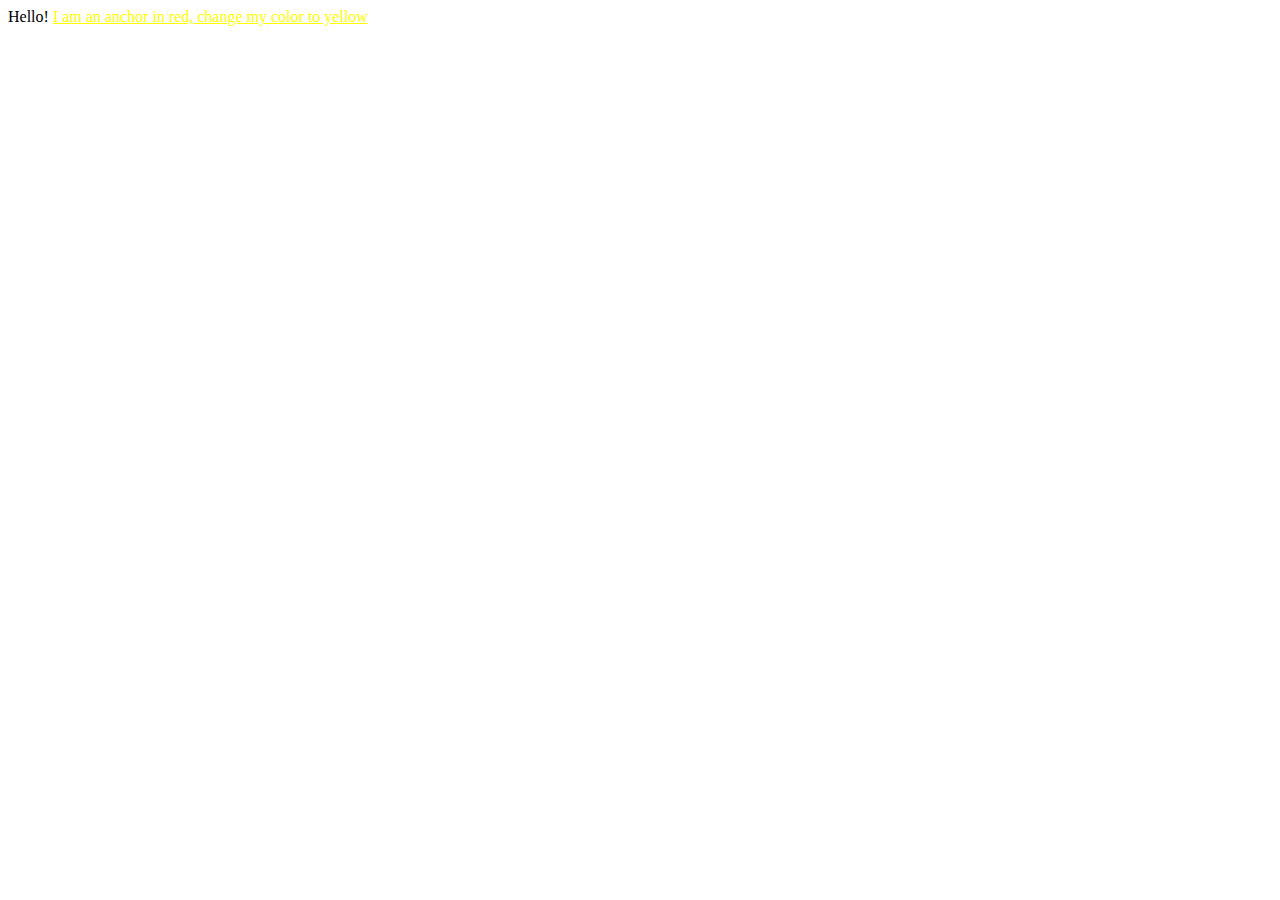
<file: exercises/01.2-Your-First-Style/index.html>
<!DOCTYPE html>
<html>
	<head>
		<style>
			a {
				/* change this style to yellow */
				color: yellow;
			}
		</style>
	</head>
	<body>
		Hello! <a href="#">I am an anchor in red, change my color to yellow</a>
	</body>
</html>
</file>
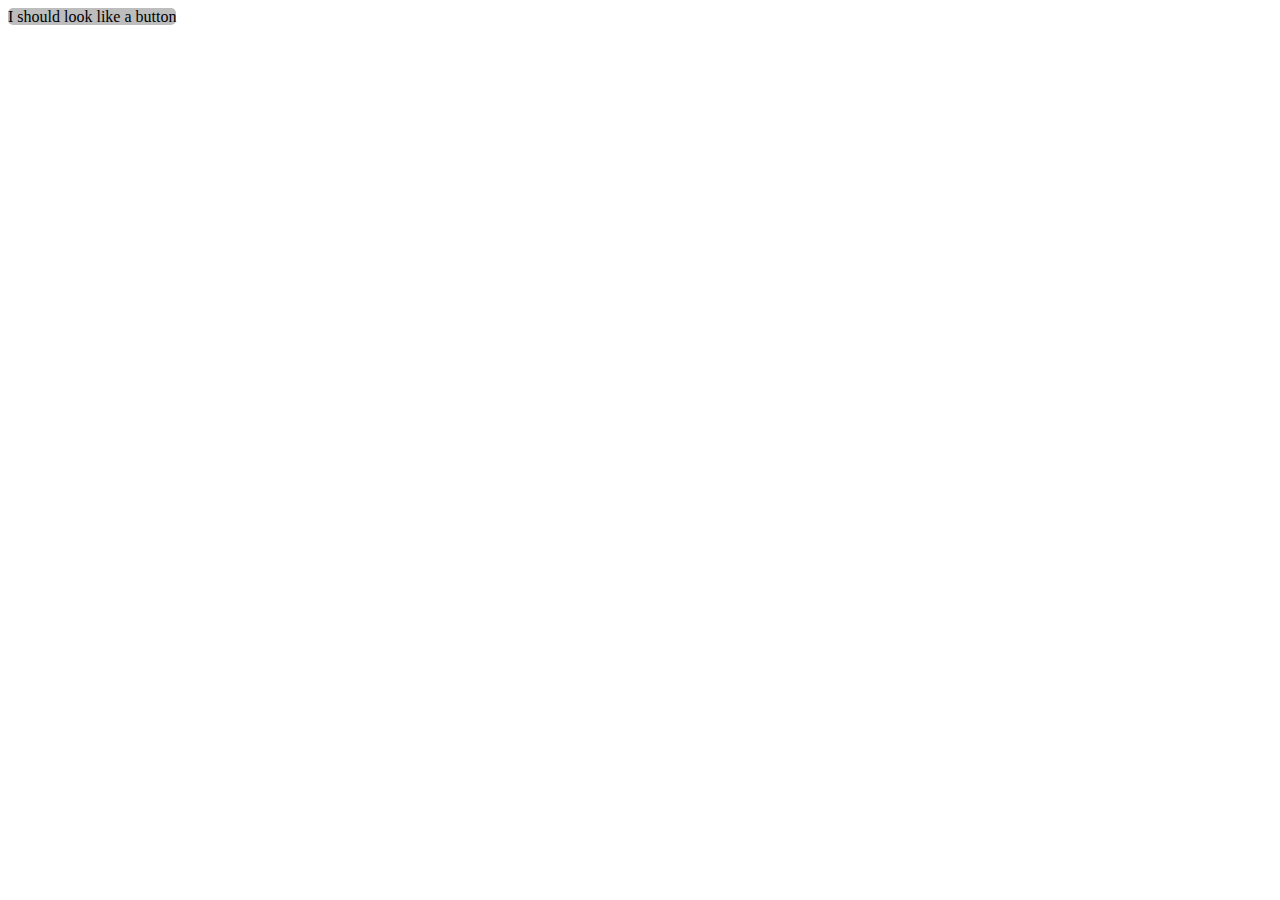
<file: exercises/04.3-id-Selector/index.html>
<!DOCTYPE html>
<html>
	<head>
		<link rel="stylesheet" type="text/css" href="./styles.css" />
		<title>04.3 ID selector</title>
	</head>

	<body>
		<span id="button1">I should look like a button</span>
	</body>
</html>
</file>
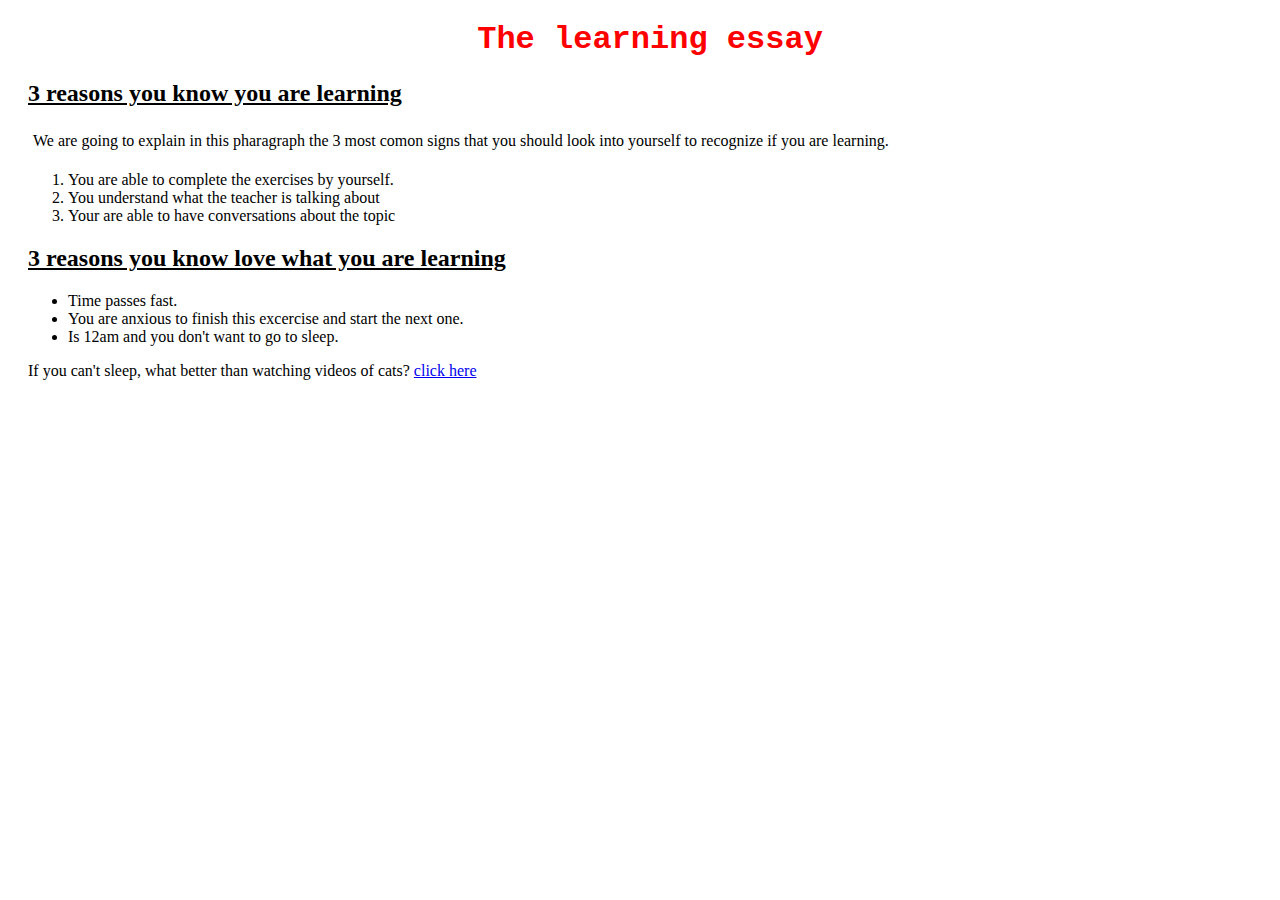
<file: exercises/06-Practicing-Rules/index.html>
<!DOCTYPE html>
<html>
	<head>
		<meta charset="utf-8" />
		<meta name="viewport" content="width=device-width" />
		<link rel="stylesheet" type="text/css" href="./styles.css" />
		<title>06 Practicing Rules</title>
	</head>

	<body>
		<h1>The learning essay</h1>
		<h2>3 reasons you know you are learning</h2>
		<p id="id1">
			We are going to explain in this pharagraph the 3 most comon signs that you should look into yourself to recognize if you are learning.
		</p>
		<ol>
			<li>You are able to complete the exercises by yourself.</li>
			<li>You understand what the teacher is talking about</li>
			<li>Your are able to have conversations about the topic</li>
		</ol>
		<h2>3 reasons you know love what you are learning</h2>
		<ul>
			<li>Time passes fast.</li>
			<li>You are anxious to finish this excercise and start the next one.</li>
			<li>Is 12am and you don't want to go to sleep.</li>
		</ul>
		<p>
			If you can't sleep, what better than watching videos of cats?
			<a href="https://www.youtube.com/watch?v=WEgWMOzQ8IE">click here</a>
		</p>
	</body>
</html>
</file>
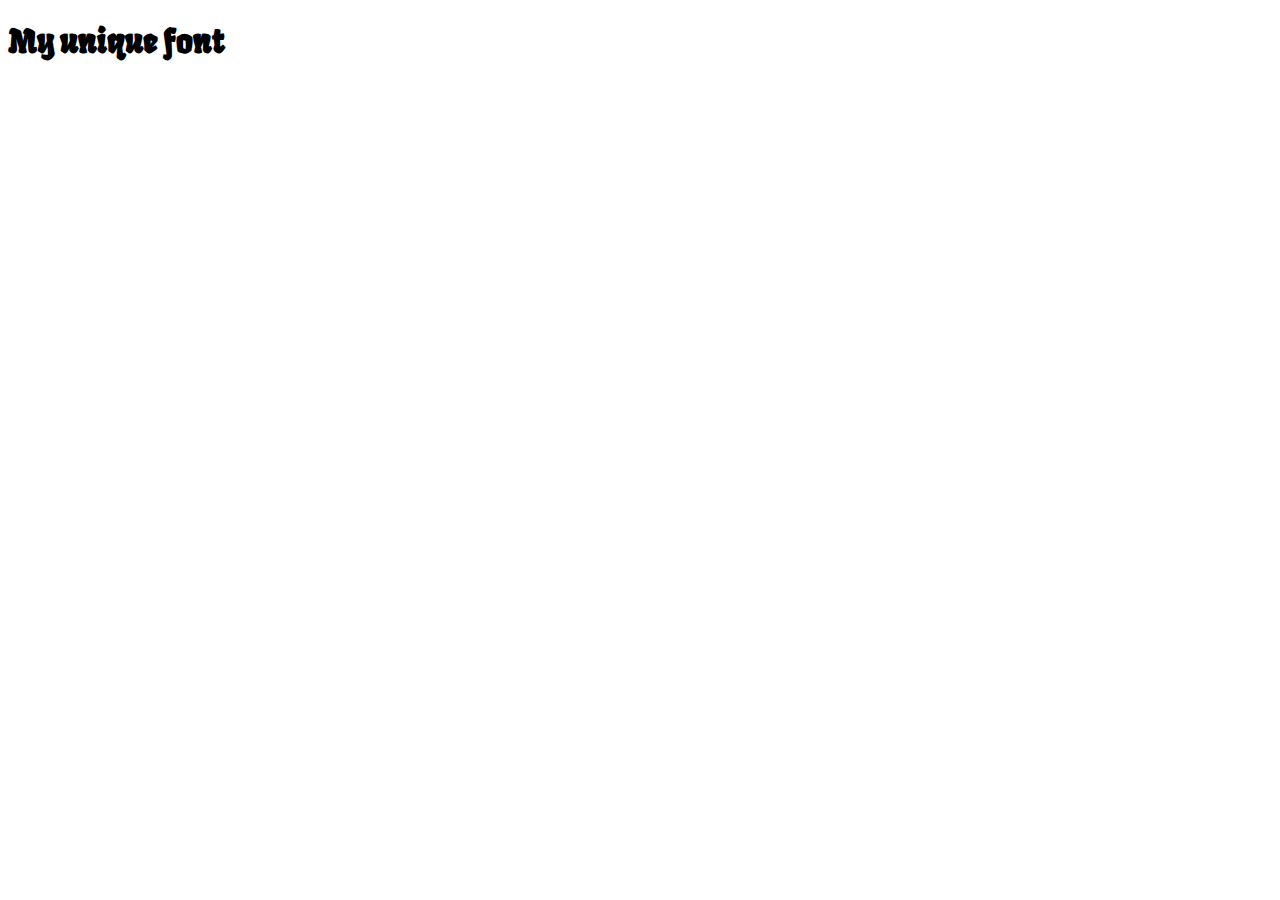
<file: exercises/10-Your-Own-Font/index.html>
<!DOCTYPE html>
<html>
	<head>
		<meta charset="utf-8" />
		<meta name="viewport" content="width=device-width" />
		<link href="https://fonts.googleapis.com/css?family=Fruktur" rel="stylesheet" />

		<link rel="stylesheet" type="text/css" href="./styles.css" />

		<title>10 Your Own Font</title>
	</head>
	<body>
		<h1 class="myTitle">My unique font</h1>
	</body>
</html>
</file>
<file: exercises/04.3-id-Selector/styles.css>
#button1 {
	background: #bdbdbd;
	border: #5e5e5e;
	border-radius: 5px;
}
</file>
<file: exercises/06-Practicing-Rules/styles.css>
/* add your styles here */
body {
	background-image: url("https://github.com/4GeeksAcademy/css-tutorial-exercises-course/blob/master/.learn/assets/background-vertical.jpg?raw=true");
	background-repeat: repeat-y;
	font-family: "Times New Roman", Times, serif !important;
	padding-left: 20px;
}

h1 {
	font-family: "Courier New", Courier, monospace;
	text-align: center;
	color: red;
}

h2 {
	text-decoration: underline;
}

p:first-of-type {
	background-color: rgba(255, 255, 255, 0.2);
	padding: 5px;
}

a:hover {
	color: green;
}
</file>
<file: exercises/10-Your-Own-Font/styles.css>
.myTitle {
	font-family: Fruktur;
}
</file>
